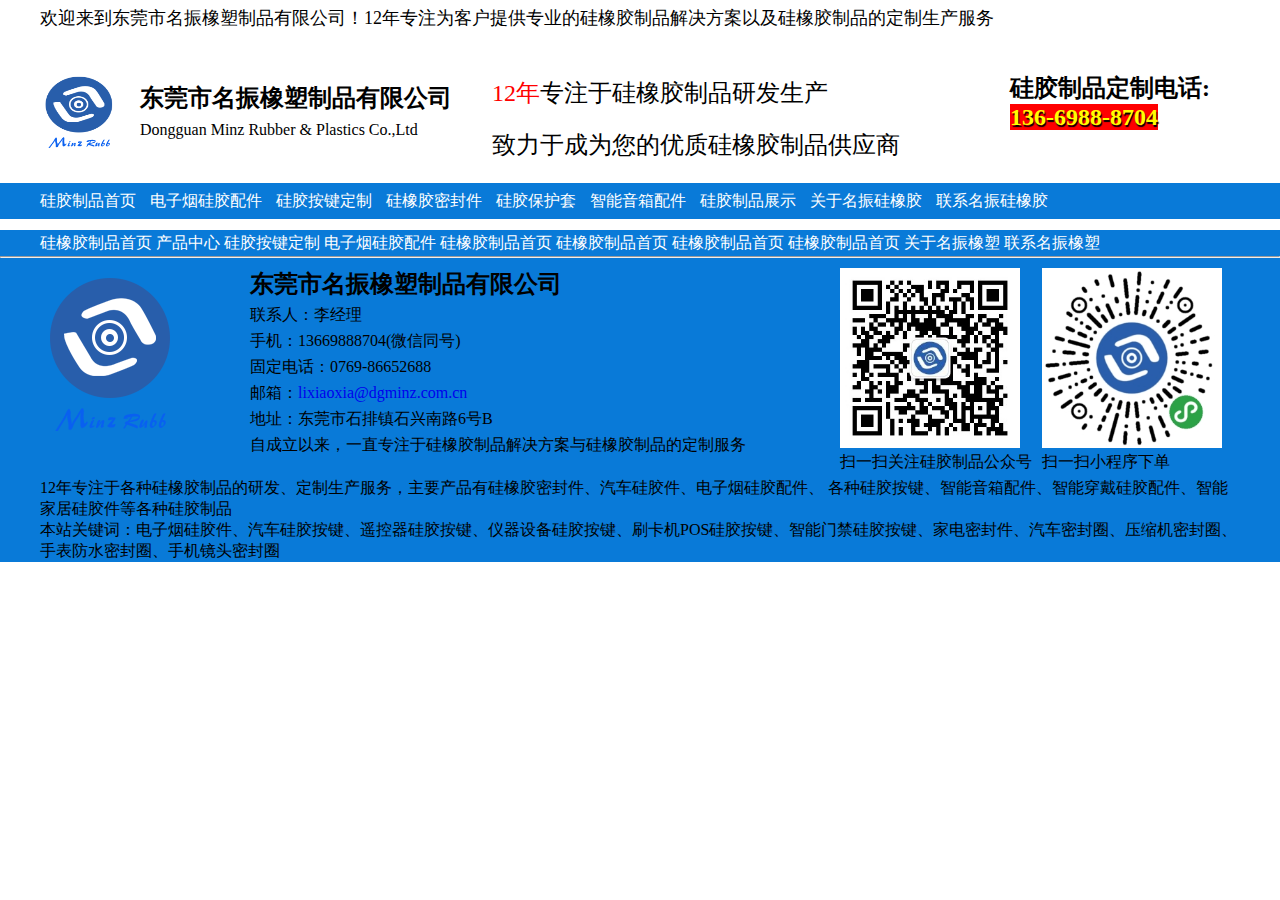
<file: about.html>
<!DOCTYPE html>
<html lang="en">
<head>
    <meta charset="UTF-8">
    <meta name="viewport" content="width=device-width, initial-scale=1.0, maximum-scale=1.0, user-scalable=0">
    <title>东莞市名振橡塑制品有限公司</title>
    <meta name="keywords" content="" />
    <meta name="description" content="" />
    <link rel="stylesheet" type="text/css" href="css/css.css">
</head>
<body>
<header>
    <div class="header-top">
        <div class="header-top-text">
            欢迎来到东莞市名振橡塑制品有限公司！12年专注为客户提供专业的硅橡胶制品解决方案以及硅橡胶制品的定制生产服务
        </div>
        <div class="cl"></div>
    </div>
    <div class="header-content">
        <div id="header-content-logo">
            <img src="img/logo.png" width="80px" height="80px">
        </div>
        <div id="header-content-logo-text">
            <p>东莞市名振橡塑制品有限公司<br/>
                <span>Dongguan Minz Rubber & Plastics Co.,Ltd</span>
            </p>
        </div>
        <div id="header-content-logo-des">
            <p><span>12年</span>专注于硅橡胶制品研发生产</p>
            <p>致力于成为您的优质硅橡胶制品供应商</p>
        </div>
        <div id="header-content-logo-tel">
            <p>硅胶制品定制电话:<br/>
                <span>136-6988-8704</span>
            </p>
        </div>
    </div>
    <div class="cl"></div>
</header>
<div class="cl"></div>
<nav>
    <ul>
        <li><a href="">硅胶制品首页</a></li>
        <li><a href="">电子烟硅胶配件</a></li>
        <li><a href="">硅胶按键定制</a></li>
        <li><a href="">硅橡胶密封件</a></li>
        <li><a href="">硅胶保护套</a></li>
        <li><a href="">智能音箱配件</a></li>
        <li><a href="">硅胶制品展示</a></li>
        <li><a href="">关于名振硅橡胶</a></li>
        <li><a href="">联系名振硅橡胶</a></li>
    </ul>
</nav>

<div class="cl"></div>
<footer>
    <div class="footer-nav">
        <ul>
            <li><a href="">硅橡胶制品首页</a></li>
            <li><a href="">产品中心</a></li>
            <li><a href="">硅胶按键定制</a></li>
            <li><a href="">电子烟硅胶配件</a></li>
            <li><a href="">硅橡胶制品首页</a></li>
            <li><a href="">硅橡胶制品首页</a></li>
            <li><a href="">硅橡胶制品首页</a></li>
            <li><a href="">硅橡胶制品首页</a></li>
            <li><a href="">关于名振橡塑</a></li>
            <li><a href="">联系名振橡塑</a></li>
        </ul>
    </div>
    <hr>
    <div class="footer-content">
        <div class="footer-content-content">
            <div class="footer-content-logo">
                <img height="172" src="img/logo.png" width="144">
            </div>
            <div class="footer-content-text">
                <p><h2>东莞市名振橡塑制品有限公司</h2>
                <ol>
                    <li>联系人：李经理</li>
                    <li>手机：13669888704(微信同号)</li>
                    <li>固定电话：0769-86652688</li>
                    <li>邮箱：<a href="mailto:lixiaoxia@dgminz.com.cn">lixiaoxia@dgminz.com.cn</a></li>
                    <li>地址：东莞市石排镇石兴南路6号B</li>
                    <li>自成立以来，一直专注于硅橡胶制品解决方案与硅橡胶制品的定制服务</li>
                </ol>
                </p>
            </div>
            <div class="footer-content-erweima">
                <dl>
                    <dd><img src="img/weixin.jpg" width="180px" height="180px"></dd>
                    <dt>扫一扫关注硅胶制品公众号</dt>
                </dl>
                <dl>
                    <dd><img src="img/xiaochengxu.jpg" width="180px" height="180px"></dd>
                    <dt>扫一扫小程序下单</dt>
                </dl>
            </div>
        </div>
    </div>
    <p>
        12年专注于各种硅橡胶制品的研发、定制生产服务，主要产品有硅橡胶密封件、汽车硅胶件、电子烟硅胶配件、
        各种硅胶按键、智能音箱配件、智能穿戴硅胶配件、智能家居硅胶件等各种硅胶制品
        <br />
        本站关键词：电子烟硅胶件、汽车硅胶按键、遥控器硅胶按键、仪器设备硅胶按键、刷卡机POS硅胶按键、智能门禁硅胶按键、家电密封件、汽车密封圈、压缩机密封圈、手表防水密封圈、手机镜头密封圈
    </p>
</footer>
</body>
</html>
</file>
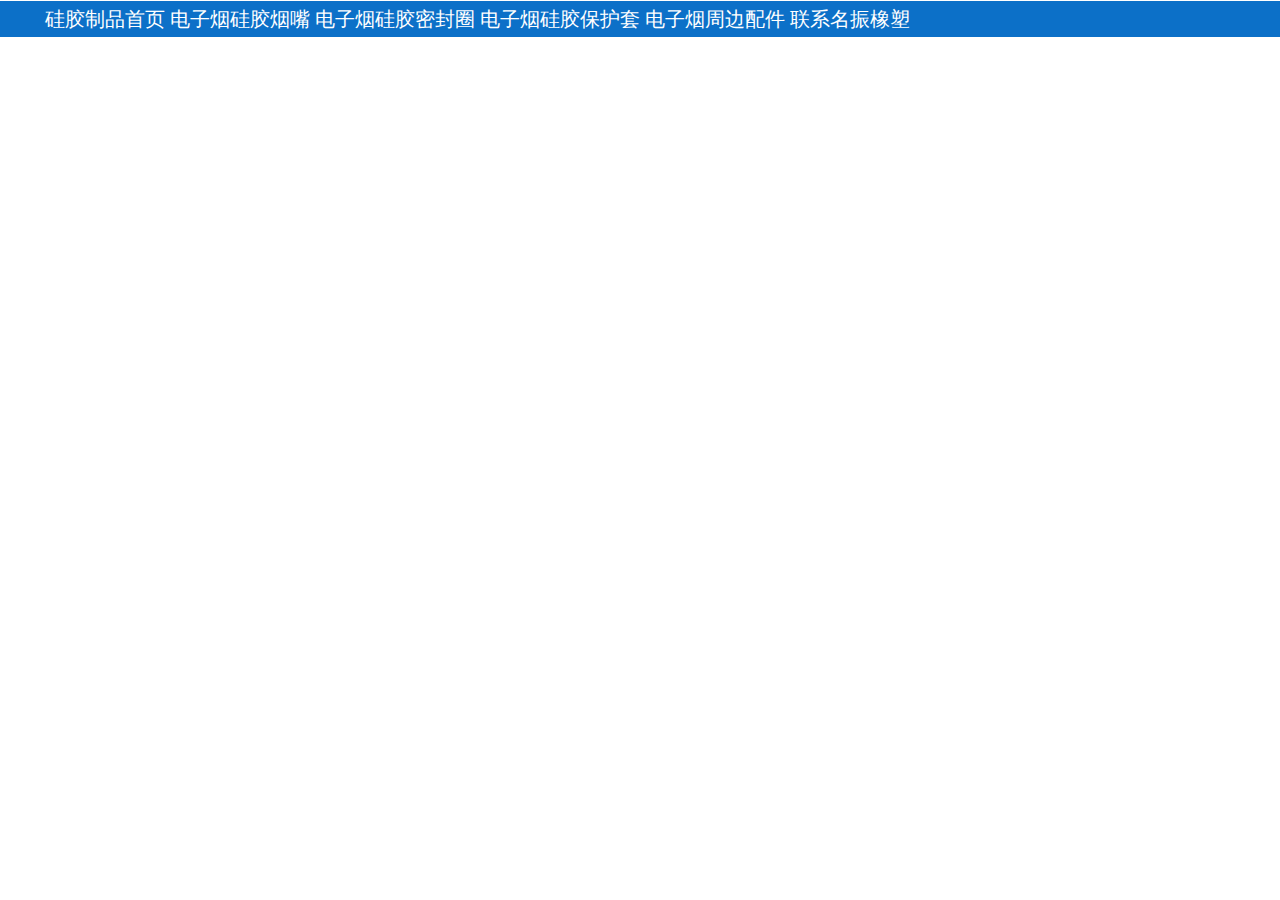
<file: dianziyanzhuanti.html>
<!DOCTYPE html>
<html lang="en">
<head>
    <meta charset="UTF-8">
    <title>电子烟专题页</title>
    <link href="css/dianziyanzhuanti.css" rel="stylesheet" type="text/css" />
</head>
<body>
<div class="cl"></div>
<footer>
    <div class="footer-nav">
        <ul>
            <li><a href="" >硅胶制品首页</a> </li>
            <li><a href="" >电子烟硅胶烟嘴</a> </li>
            <li><a href="" >电子烟硅胶密封圈</a> </li>
            <li><a href="" >电子烟硅胶保护套</a> </li>
            <li><a href="" >电子烟周边配件</a> </li>
            <li><a href="">联系名振橡塑</a> </li>
        </ul>
    </div>
</footer>
</body>
</html>
</file>
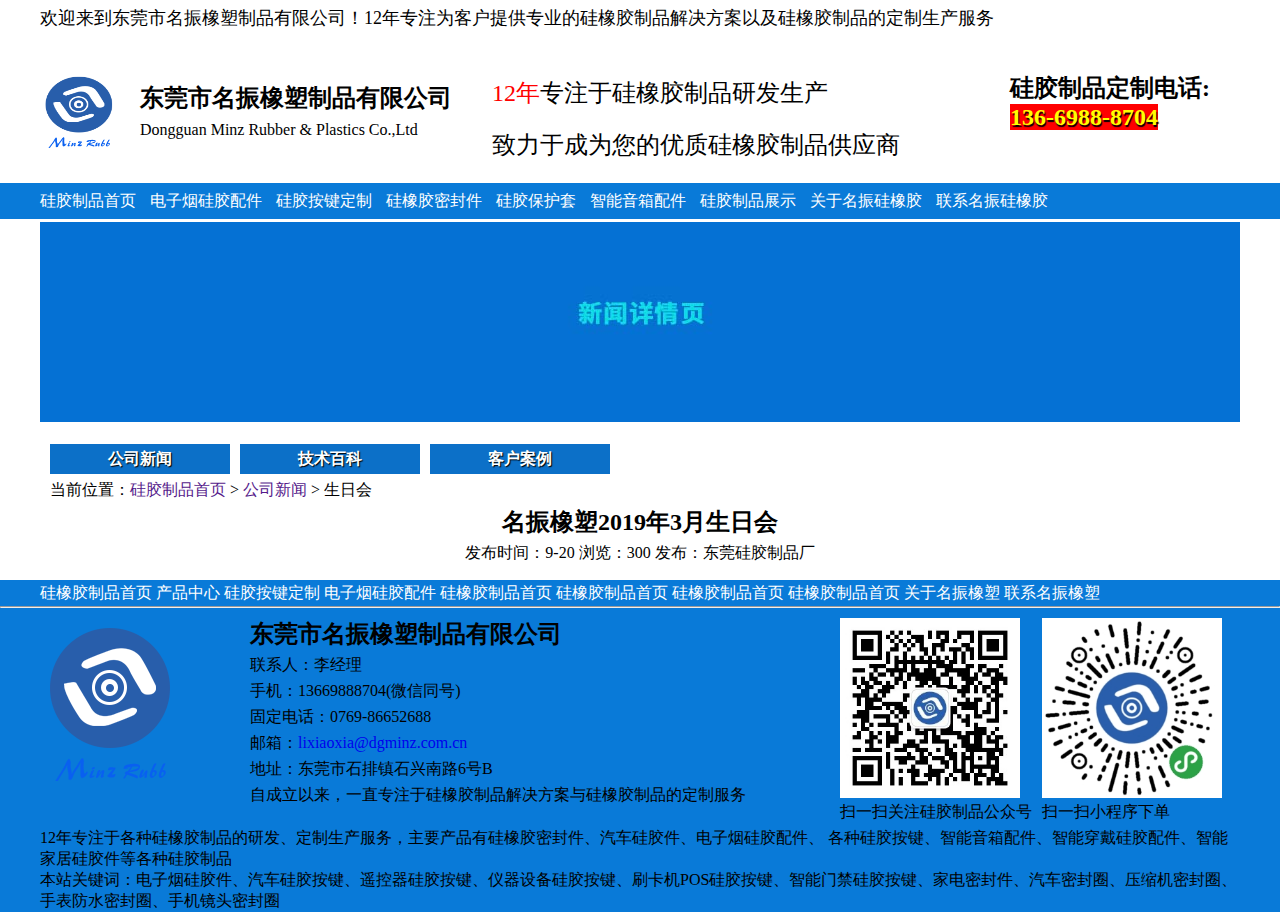
<file: info_product.html>
<!DOCTYPE html>
<html lang="en">
<head>
    <meta charset="UTF-8">
    <title>东莞市名振橡塑制品有限公司</title>
    <meta name="keywords" content="" />
    <meta name="description" content="" />
    <link rel="stylesheet" type="text/css" href="css/css.css">
</head>
<body>
<header>
    <div class="header-top">
        <div class="header-top-text">
            欢迎来到东莞市名振橡塑制品有限公司！12年专注为客户提供专业的硅橡胶制品解决方案以及硅橡胶制品的定制生产服务
        </div>
        <div class="cl"></div>
    </div>
    <div class="header-content">
        <div id="header-content-logo">
            <img src="img/logo.png" width="80px" height="80px">
        </div>
        <div id="header-content-logo-text">
            <p>东莞市名振橡塑制品有限公司<br/>
                <span>Dongguan Minz Rubber & Plastics Co.,Ltd</span>
            </p>
        </div>
        <div id="header-content-logo-des">
            <p><span>12年</span>专注于硅橡胶制品研发生产</p>
            <p>致力于成为您的优质硅橡胶制品供应商</p>
        </div>
        <div id="header-content-logo-tel">
            <p>硅胶制品定制电话:<br/>
                <span>136-6988-8704</span>
            </p>
        </div>
    </div>
    <div class="cl"></div>
</header>
<div class="cl"></div>
<nav>
    <ul>
        <li><a href="">硅胶制品首页</a></li>
        <li><a href="">电子烟硅胶配件</a></li>
        <li><a href="">硅胶按键定制</a></li>
        <li><a href="">硅橡胶密封件</a></li>
        <li><a href="">硅胶保护套</a></li>
        <li><a href="">智能音箱配件</a></li>
        <li><a href="">硅胶制品展示</a></li>
        <li><a href="">关于名振硅橡胶</a></li>
        <li><a href="">联系名振硅橡胶</a></li>
    </ul>
</nav>
<div class="cl"></div>
<div class="info-banner">
    <img src="img/info-banner.jpg" width="1200px" height="200px">
</div>
<div class="cl"></div>
<div class="info-category">
    <ul>
        <li><a href="">公司新闻</a> </li>
        <li><a href="">技术百科</a> </li>
        <li><a href="">客户案例</a> </li>
    </ul>
</div>
<div class="cl"></div>
<div class="info-content">
    <div id="info-content-position">
        当前位置：<a href="">硅胶制品首页</a> > <a href="">公司新闻</a> > 生日会
    </div>
    <div class="info-content-content">
    <h2 class="info-title">名振橡塑2019年3月生日会</h2>
    <div id="info-info">发布时间：9-20  浏览：300 发布：东莞硅胶制品厂</div>




    </div>
</div>

<div class="cl"></div>
<footer>
    <div class="footer-nav">
        <ul>
            <li><a href="">硅橡胶制品首页</a></li>
            <li><a href="">产品中心</a></li>
            <li><a href="">硅胶按键定制</a></li>
            <li><a href="">电子烟硅胶配件</a></li>
            <li><a href="">硅橡胶制品首页</a></li>
            <li><a href="">硅橡胶制品首页</a></li>
            <li><a href="">硅橡胶制品首页</a></li>
            <li><a href="">硅橡胶制品首页</a></li>
            <li><a href="">关于名振橡塑</a></li>
            <li><a href="">联系名振橡塑</a></li>
        </ul>
    </div>
    <hr>
    <div class="footer-content">
        <div class="footer-content-content">
            <div class="footer-content-logo">
                <img height="172" src="img/logo.png" width="144">
            </div>
            <div class="footer-content-text">
                <p><h2>东莞市名振橡塑制品有限公司</h2>
                <ol>
                    <li>联系人：李经理</li>
                    <li>手机：13669888704(微信同号)</li>
                    <li>固定电话：0769-86652688</li>
                    <li>邮箱：<a href="mailto:lixiaoxia@dgminz.com.cn">lixiaoxia@dgminz.com.cn</a></li>
                    <li>地址：东莞市石排镇石兴南路6号B</li>
                    <li>自成立以来，一直专注于硅橡胶制品解决方案与硅橡胶制品的定制服务</li>
                </ol>
                </p>
            </div>
            <div class="footer-content-erweima">
                <dl>
                    <dd><img src="img/weixin.jpg" width="180px" height="180px"></dd>
                    <dt>扫一扫关注硅胶制品公众号</dt>
                </dl>
                <dl>
                    <dd><img src="img/xiaochengxu.jpg" width="180px" height="180px"></dd>
                    <dt>扫一扫小程序下单</dt>
                </dl>
                </dl>
            </div>
        </div>
    </div>
    <p>
        12年专注于各种硅橡胶制品的研发、定制生产服务，主要产品有硅橡胶密封件、汽车硅胶件、电子烟硅胶配件、
        各种硅胶按键、智能音箱配件、智能穿戴硅胶配件、智能家居硅胶件等各种硅胶制品
        <br />
        本站关键词：电子烟硅胶件、汽车硅胶按键、遥控器硅胶按键、仪器设备硅胶按键、刷卡机POS硅胶按键、智能门禁硅胶按键、家电密封件、汽车密封圈、压缩机密封圈、手表防水密封圈、手机镜头密封圈
    </p>
</footer>
</body>
</html>
</file>
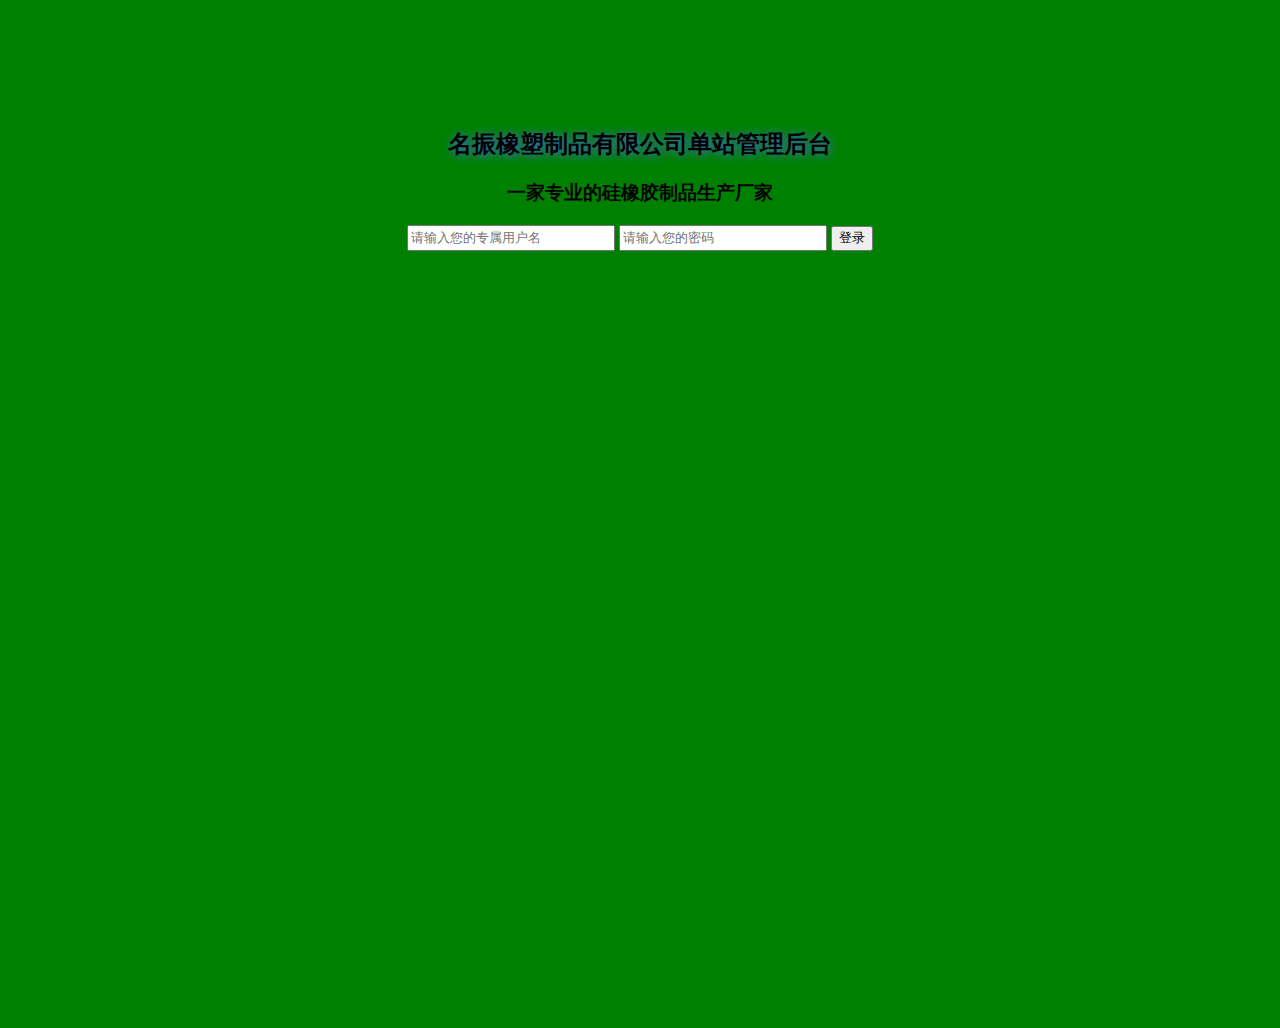
<file: login.html>
<!DOCTYPE html>
<html lang="en">
<head>
    <meta charset="UTF-8">
    <title>登录名振橡塑后台</title>
    <link href="css/login.css" rel="stylesheet" type="text/css">
</head>
<body>
<div class="main">
    <h2>名振橡塑制品有限公司单站管理后台</h2>
    <h3>一家专业的硅橡胶制品生产厂家</h3>
    <div class="input">
        <form action="../xx.php" method="post">
        <input id="input1" type="text" name="name" placeholder="请输入您的专属用户名">
        <input id="input2" type="password" name="name" placeholder="请输入您的密码">
        <input id="button"type="submit" value="登录">
        </form>
    </div>
</div>

</body>
</html>
</file>
<file: css/css.css>
@charset "utf-8";
/**
    项目名称：东莞市名振橡塑制品有限公司
    项目网址：mingzhen2006.com
    项目策划人：管振佐
    项目实施人：管振佐
    联系电话：15919875536
    邮箱：516909960@qq.com
    技术支持：www.guanzhenzuo.com
    模板购买：www.muban.biz
 **/
*{margin: 0;padding: 0;}
/*公共样式*/
html,body{font-size: 16px;margin: 0 auto;}
a{text-decoration: none;}
li{list-style: none;}
.fr{float: right;}
.fl{float: left;}
a:hover{font-weight: bold;}
.cl{clear: both;height: 1px;}

/*公共样式*/
/*页头样式*/
header{ /*position: absolute;*/}
.header-top{position: relative;/*background-color: #7b797a;*/margin: 0 auto;}
.header-top-text{position: relative;width: 1200px;margin: 0 auto ;text-align: left;height: 36px;line-height: 36px;font-size: 18px;}
.header-content{position: relative;clear: both;width: 1200px;margin: 35px auto 15px;}
#header-content-logo{float: left;}
#header-content-logo-text{position: relative;margin-left: 20px;padding-top: 10px;float: left;}
#header-content-logo-text p,#header-content-logo-tel p{font-size: 24px;font-weight: bold;}
#header-content-logo-text p>span{font-weight: lighter;font-size: 16px;}
#header-content-logo-des p{font-size:24px;margin-bottom: 20px;}
#header-content-logo-des{position: relative;float: left;margin-left: 40px;padding-top: 5px;}
#header-content-logo-des p>span:first-child{color: red;}
#header-content-logo-tel{position: relative;float:right;margin-right: 30px;}
#header-content-logo-tel p>span{color: yellow;background-color: red;text-shadow: 1px 1.5px 1px #000000;}

/*页头样式*/
/*导航样式*/
nav{background-color: #097ad8;position: relative;}
nav ul{width: 1200px;height: 36px;line-height: 36px;margin: 0 auto;}
nav ul li{display: inline-block;margin-left: 10px;}
nav ul li:first-child{margin-left: 0px;}
nav ul li a{color: #fff;}
nav ul li a:hover{display: block;background-color: yellow;color: black;font-size: 18px;}
/*导航样式*/
/*banner*/
.banner{position: relative;background-color: #7b797a;margin: 0 auto;}
.banner ul{width: 1200px;height: 450px;margin: 0 auto;}
/*banner*/
/*搜索*/
.inder-search{position: relative;background-color: #097ad8;margin: 0 auto;}
.index-search-text{width: 1200px;margin: 0 auto;}
/*搜索*/
/*首页产品展示*/
.index-product{position: relative;width: 1200px;margin: 0 auto;}
.index-product-category{width: 200px;float: left;}
.index-product-category h3{width: 200px;height: 48px;line-height: 48px;background-color: #097ad8;text-align: center;font-size: 22px;font-weight: bold;color: white;}
.index-product-category ul {margin-top: 5px;}
.index-product-category ul h4{width: 200px;height: 36px;line-height: 36px;text-align: center;background-color: #097ad8;margin-bottom: 3px;}
.index-product-category a{display: block;}
.index-product-category a:hover{color: red}
.index-product-category ul li{margin-bottom: 3px;background-color: green;/*padding-left: 20px;*/height: 28px;line-height: 28px;text-align: center;}
/*.index-product-category ul li a:before{content: "3";}
.index-product-category ul li{}*/
.index-product-category ul li:hover{background-color: yellow;color: red;}
.index-product-content{position: relative;margin-left: 220px;width: 980px; /*background-color: green;*/}
.index-product-content h3{width: 970px;height: 48px;line-height: 48px;background-color: #097ad6;padding-left: 10px;margin-bottom: 3px;}
.index-product-content h3>span{float: right;margin-right: 10px;font-size: 14px;color: white;}
.index-product-content a{width: 200px;margin-top: 3px;}
.index-product-content dl{margin-left: 10px;float: left;margin-bottom: 3px;width: 200px;}
.index-product-content dl dd{text-align: center;width: 200px;height: 20px;overflow: hidden;}
/*首页产品展示*/
/*合作伙伴*/
.index-cooperative-partner{position: relative;}
.index-cooperative-partner h2{height: 48px;line-height: 48px;background-color: #0c70c8;color: white;text-align: center;font-size: 42px;text-shadow: 2px 3px 4px #000;}
.index-cooperative-partner-content{width: 1200px;margin: 10px auto 10px;}
.index-cooperative-partner-content ul li{float: left;margin-left: 10px}
.index-cooperative-partner-content ul li:first-child{margin-left: 0}
/*合作伙伴*/
/*首页优势*/
.index-advantage{position: relative;}
.index-advantage hr:first-child{text-align: center;width: 50%;margin: 0 auto;height:2px;border-width:0;background-color:gray;}
.index-advantage hr:last-child{width: 55%;margin: 0 auto;}
.index-advantage h2{text-align: center;color: #0c70c8;font-size: 32px;text-shadow: 2px 2px 4px #000;}
.index-advantage h3{text-align: center;color: black;font-size: 36px;text-shadow: 2px 2px 5px #000;}
.index-advantage h3>span{color: #0c70c8;}
.index-advantage h6{text-align: center;color: #0c70c8;text-shadow: 2px 2px 6px #000;}
.index-advantage-content{width: 1200px;margin: 0 auto;}
.index-advantage-content  h4{text-align: left;color: #0c70c8;height: 40px;padding-left: 5px;text-shadow: 1px 1px 1px #000;}
/*.index-advantage-content h4>span{
    width: 40px;height: 40px;
    background-color: #0c70c8;
    border-radius: 50%;
    -moz-border-radius: 50%;
    -webkit-border-radius: 50%;
    color: white;
}*/
/*首页优势*/
/*首页品质管控流程*/
.index-quality-process{position: relative;margin: 0 auto;}
.index-quality-process h2{background-color: #0c70c8;text-align: center;margin: 0 auto 5px;height: 52px;line-height: 52px;color: white;font-size: 40px;text-shadow: 5px 3px 5px #000;}
.index-quality-process-content{width: 1200px;margin: 0 auto;}
.index-quality-process-content dl{margin: 10px auto 10px 10px;float: left;width: 100px;height: 100px;border: 2px solid #7b797a;}
.index-quality-process-content dl dt{width: 40px;height: 40px;background-color: #097ad8;margin: 15px auto;text-align: center;vertical-align: center;color: white;font-size: 33px;padding-left: 2px;}
.index-quality-process-content dl dd{text-align: center;margin-top: 5px;}
.index-quality-process-content dl:last-child{margin: 10px auto 10px 10px;float: left;width: 120px;height: 100px;border: 2px solid #7b797a;}
/*首页品质管控流程*/
/*首页客户见证*/
.index-testimonials{position: relative;margin: 0 auto;}
.index-testimonials h2{height: 48px;line-height: 48px;background-color: #0c70c8;color: white;text-align: center;font-size: 42px;text-shadow: 2px 3px 4px #000;}
.index-testimonials-content{width: 1200px;margin: 0 auto 20px;position: relative;}
.index-testimonials-content dl{float: left;margin-top: 10px;margin-left: 5px;width: 580px;height: 200px;word-wrap: break-word;overflow: hidden;}
.index-testimonials-content dl dt{float: left;width: 180px;height: 200px;}
.index-testimonials-content dl dd{float: left;width:380px;}
.index-testimonials-content dl dd h5 {margin-left: 15px;font-size: 18px;word-wrap: break-word;overflow: hidden;}
.index-testimonials-content dl dd p{margin-left: 15px;padding-top: 10px;word-wrap: break-word;overflow: hidden;}
/*首页客户见证*/
/*首页立即咨询*/
.index-consult-banner{position: relative;width: 1200px;height:120px;margin: 10px auto 10px;background: linear-gradient(to top right, #0c70c8 0%,#00bfff 10%,#097ad8 20%,#4169e1 50%,#00bfff 85%, #097ad6 100%);}
.index-consult-banner p:first-child a{position: relative;float: left;margin-top:40px;margin-left: 140px;height: 40px;line-height:40px;text-align: center;font-weight: bold;font-size: 36px;color: yellow;text-shadow: 5px 6px 10px #000000;}
.index-consult-banner ul{float: left;margin-left: 40px;color: white;text-shadow: 3px 1px 10px #000000;margin-top: 30px;font-weight: bolder;font-size: 24px;}
.index-consult-banner ul li:first-child{text-decoration-line: underline;}
.index-consult-banner p:last-child{position: relative;background-color: #ffff00;margin-left: 60px;margin-right:20px;padding-left: 5px;padding-right: 5px;color: red;font-weight: bolder;float: left;margin-top: 50px;text-shadow: 1px 1px 5px #000000;}
.index-consult-banner p:last-child>span{font-size: 22px;font-weight: bold;}
/*首页立即咨询*/
/*首页关于名振橡塑*/
.index-about{position: relative;margin: 5px auto 10px;width: 1200px;padding: 5px auto 10px;}
#index-about-img{position: relative;margin-left: 20px;float: left;}
#index-about-content{position: relative;margin-left: 30px;float: left;width: 800px; }
#index-about-content h2{text-shadow: 1px 1px 1px #fff;}
#index-about-content p{padding-top: 10px;white-space:norma;word-wrap: break-word;}
/*首页关于名振橡塑*/
/*首页新闻展示*/
.index-news{position: relative;margin: 10px auto 5px;width: 1200px;height: 200px;}
#index-new-company,#index-new-technology,#index-news-faq{position: relative;margin-left: 10px;width: 380px;float: left;word-wrap: break-word;}
#index-new-company h4,#index-new-technology h4,#index-news-faq h4{font-size: 20px;width: 200px;height: 30px;line-height: 30px;padding-left: 10px;background-color: #0c70c8;margin-bottom: 5px;text-decoration-line: underline;}
#index-new-company dl dt,#index-new-technology dl dt,#index-news-faq dl dt{float: left;width: 120px;height: 100px;}
#index-new-company  dl dd,#index-new-technology dl dd,#index-news-faq dl dd{margin-left: 15px;overflow:hidden;}
#index-new-company dd h6,#index-new-technology dd h6,#index-news-faq dd h6{margin-left: 10px;overflow:hidden;}
#index-new-company dd p,#index-new-technology dd p,#index-news-faq dd p{margin-left: 10px;overflow:hidden;}
#index-new-company ul,#index-new-technology ul,#index-news-faq ul{clear: both;margin-top: 5px;}
#index-new-company ul li>span,#index-new-technology ul li>span,#index-news-faq ul li>span{margin-left: 15px;}
#index-new-company ul li a,#index-new-technology ul li a,#index-news-faq ul li a{color: black;overflow:hidden;}
/*首页新闻展示*/
/*友情链接*/
.index-link{width: 1200px;margin: 10px auto 3px;}
.index-link h5{font-size: 22px;font-weight: bold;background-color: #0c70c8;color: white;text-align: center;width: 120px;height: 30px;/*border-radius: 25%;
    -moz-border-radius: 25%;
    -webkit-border-radius: 25%;*/}
.index-link ul li{margin-left: 5px;float: left;display: inline-block;margin-bottom: 10px;margin-top: 5px;}
.index-link ul li:first-child{margin-left: 0;}
.index-link a{color: black;}
/*友情链接*/
/*页脚*/
footer{clear: both;position: relative;background-color: #097ad8;margin: 10px auto;}
.footer-nav ul{width: 1200px;background-color: #097ad8;margin: 0 auto;}
.footer-nav ul li{display: inline-block;height: 26px;line-height: 26px;}
.footer-nav ul li a{display: block;color: white;height: 26px;line-height: 26px;}
.footer-content{ /*width: 1200px;*/position: relative;margin: 5px auto;background-color: #097ad8;}
.footer-content-content{width: 1200px;height: 200px;margin: 10px auto;background-color: #097ad8;}
.footer-content-logo{position: relative;width: 200px;height: 200px;float: left;}
.footer-content-logo img{float: left;}
.footer-content-text{position: relative;margin-left: 210px;height: 200px;width: 500px;}
.footer-content-text ol li{margin-top: 5px;}
.footer-content-text p{padding-left: 10px;}
.footer-content-erweima{position: relative;margin-left:800px;margin-top:-200px;width: 800px;height: 200px;float: left}
.footer-content-erweima dl{float: left;margin-left: 10px;}
.footer-content-erweima dl:first-child{margin-left: 0;}
footer p:last-child{width: 1200px;margin: 0 auto 1px;}
/*页脚*/
/*内页公共样式*/
.info-banner,.info-category{position: relative;width: 1200px;margin: 2px auto 5px;}
.info-category li{float: left;margin-left: 10px;margin-top: 10px;width: 180px;height: 30px;line-height: 30px;text-shadow: 1px 1px 1px #000;font-weight: bolder;background-color: #0c70c8;text-align: center;}
.info-category a{color: white;}
.info-category a:hover{color: black;font-size: 20px;}
.info-content{position: relative;width: 1200px;margin: 3px auto 5px;}
#info-content-position{position: relative;width: 1200px;padding-left: 10px;margin-top: 5px;margin-bottom: 5px;}
.info-content-content{position: relative;width: 1200px;margin-top: 3px;margin-bottom: 5px;}
.info-title,#info-info{text-align: center;margin-top: 5px;margin-bottom: 5px;}
.info-info-content{margin-top: 20px;margin-bottom: 20px;}
#info-info-previous{float: left;margin-left: 20px;}
#info-info-next{float: right;margin-right: 20px;}

/*内页公共样式*/
/*新闻内容页样式*/
/*新闻内容页样式*/
/*默认产品内容页样式*/
/*默认产品内容页样式*/
/*新闻列表页样式*/
.info-list-content{position: relative;width: 1200px;margin-top: 20px;margin-bottom: 20px;}
.info-list-content dl{clear: both;margin-top: 10px;margin-bottom: 10px;}
.info-list-content dt{float: left;width: 200px;}
.info-list-content dd{float: left;margin-left: 20px;width: 980px;word-wrap: break-word;}
.info-list-content dd p:first-child{margin-top: 10px;}
#info-list-info-title{}
#info-list-info-info,#info-list-info-desc{margin-top: 10px;}
#info-list-info-info span{margin-left: 10px;}
#info-list-info-desc span{clear: both;margin-left: 30px;}
.info-list-pagination{text-align: center;margin-top: 10px;margin-bottom: 10px;}
.info-list-pagination a{color: black;margin-left: 5px;}
/*新闻列表页样式*/
/*默认产品列表页样式*/
/*产品列表页产品展示*/
.list-product-content-info{width: 980px;float: left;}
.list-product-content-info dl{float: left;width: 230px;margin-left: 15px;margin-top: 10px;overflow: hidden;}
.list-product-content-info dl dd{word-wrap: break-word;overflow: hidden;height: 20px;}


/*产品列表页产品展示*/

/*产品列表页分类样式*/
.list-product-content{position: relative;width: 1200px;margin: 0 auto;}
.list-product-content-info{float: left;width: 980px;}
.list-product-category{float: left;margin-left: 10px;width: 210px;}
.list-product-content h2{height: 33px;text-shadow: 3px 2px 3px #000000;line-height: 33px;text-align: center;background-color: #0c70c8;color: white;}
.list-product-category ol{margin-top: 40px;}
.list-product-category ul li{height: 30px;line-height: 30px;margin-bottom: 10px;background-color: #097ad6}
.list-product-category ul li:first-child{margin-top: 15px;}
.list-product-category ul li a{color: black;display: block;margin-top: 3px;padding-left: 25px;margin-bottom: 15px}
.list-product-category ul li a:hover{color: white;background-color: #0c70c8;font-weight: bold;font-size: 22px;}
.list-product-category ol li{margin-bottom: 15px;}
.list-product-category ol li:first-child{margin-top: 10px;}
/*产品列表页分类样式*/
/*默认产品列表页样式*/
/*单页样式*/
/*单页样式*/
/*电子烟专题页样式*/

/*电子烟专题页样式*/
@media  only  screen and (max-width: 600px) {
    html,body{
        width: 100%;
    }
    .header-top,.header-top-text,#header-content-logo-des,#header-content-logo-tel{display: none;}
    .header-content{width: 100%}
    nav ul{display: inline-block;width: 100%;}
    .banner {width: 100%}
    .banner img{width: 100%;height: 100%}
}
</file>
<file: css/dianziyanzhuanti.css>
@charset "utf-8";
/**
    项目名称：东莞市名振橡塑制品有限公司
    项目网址：mingzhen2006.com
    项目策划人：管振佐
    项目实施人：管振佐
    联系电话：15919875536
    邮箱：516909960@qq.com
    技术支持：www.guanzhenzuo.com
    模板购买：www.muban.biz
 **/
*{margin: 0;padding: 0;}
/*公共样式*/
html,body{font-size: 16px;margin: 0 auto;padding: 0;}
a{text-decoration: none;}
li{list-style: none;}
.fr{float: right;}
.fl{float: left;}
a:hover{font-weight: bold;}
.cl{clear: both;height: 1px;}

/*公共样式*/
header{}
/*公共样式*/
/*页脚*/
footer{position: relative;margin: 0 auto;background-color: #0c70c8;}
.footer-nav{}
.footer-nav ul{width: 1200px;height: 36px;line-height: 36px;margin: 0 auto;}
.footer-nav ul li{display: inline-block;float: left;margin-left: 5px;height: 36px;line-height: 36px;}
.footer-nav li a{display: block;font-size: 20px;color: white;}
.footer-nav ul li a:hover{color: black;font-weight: bolder;background-color: yellow;}
.footer-nav
/*页脚*/
</file>
<file: css/login.css>
@charset "UTF-8";
html,body{width: 100%;height: 100%;margin: 0 auto;text-align: center;
background-color: green;}

.main{margin-top: 10%;}
.main h2{
    text-shadow: 1px 1px 10px royalblue;}
.input{
    margin-top: 1%;
}
#input1{
    width: 200px;
    height: 20px;
}
#input2{
    width: 200px;
    height: 20px;
}
#button{
    height: 25px;
}
</file>
